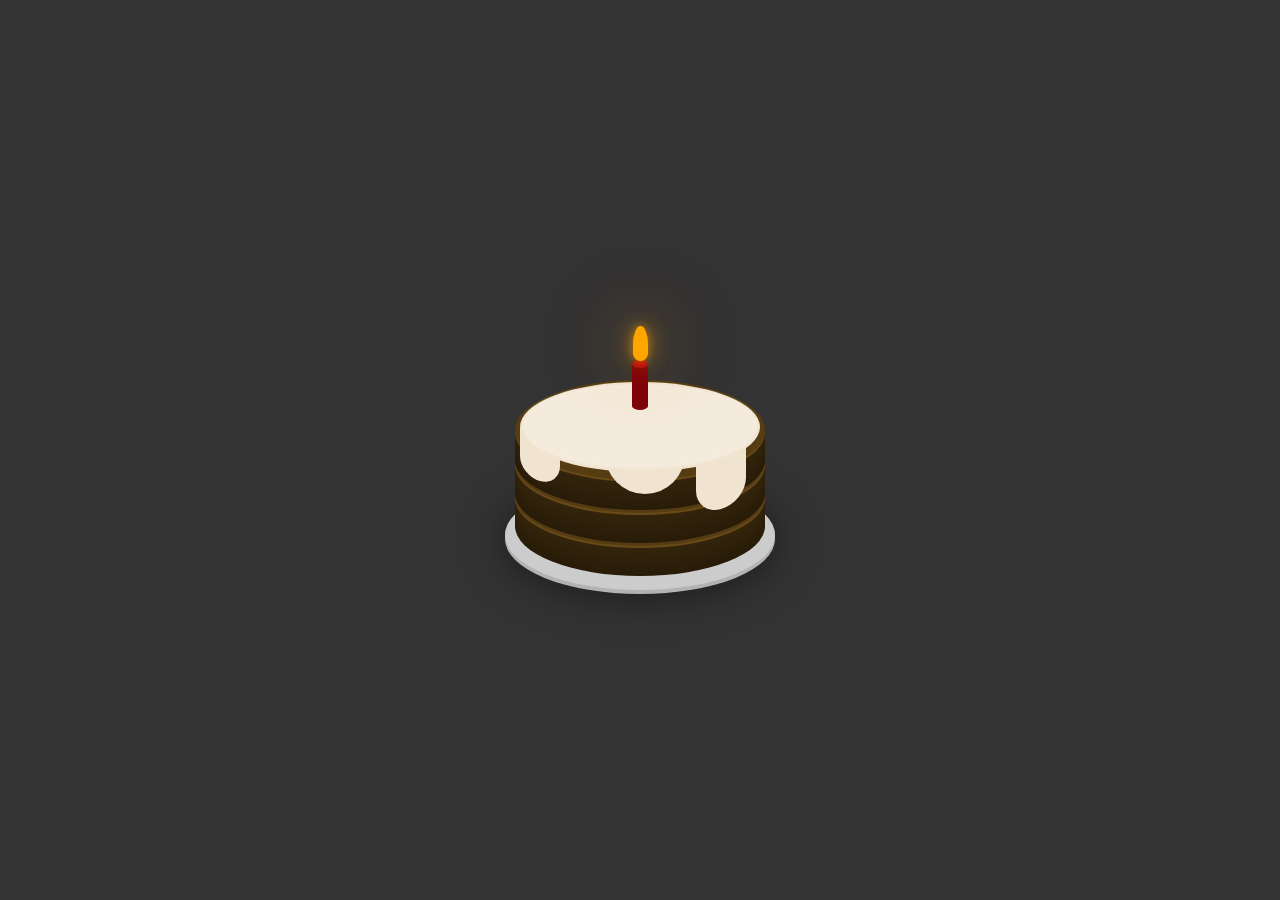
<file: Index.html>
<!DOCTYPE html>
<html lang="en">

<head>
    <meta charset="UTF-8">
    <meta http-equiv="X-UA-Compatible" content="IE=edge">
    <meta name="viewport" content="width=device-width, initial-scale=1.0">
    <title>Document</title>
    <link rel="stylesheet" href="Styles.css" />
</head>

<body>
    <div class="cake">
        <div class="plate"></div>
        <div class="layer layer-bottom"></div>
        <div class="layer layer-middle"></div>
        <div class="layer layer-top"></div>
        <div class="icing"></div>
        <div class="drip drip1"></div>
        <div class="drip drip2"></div>
        <div class="drip drip3"></div>
        <div class="candle">
            <div class="flame"></div>
        </div>
    </div>
</body>

</html>
</file>
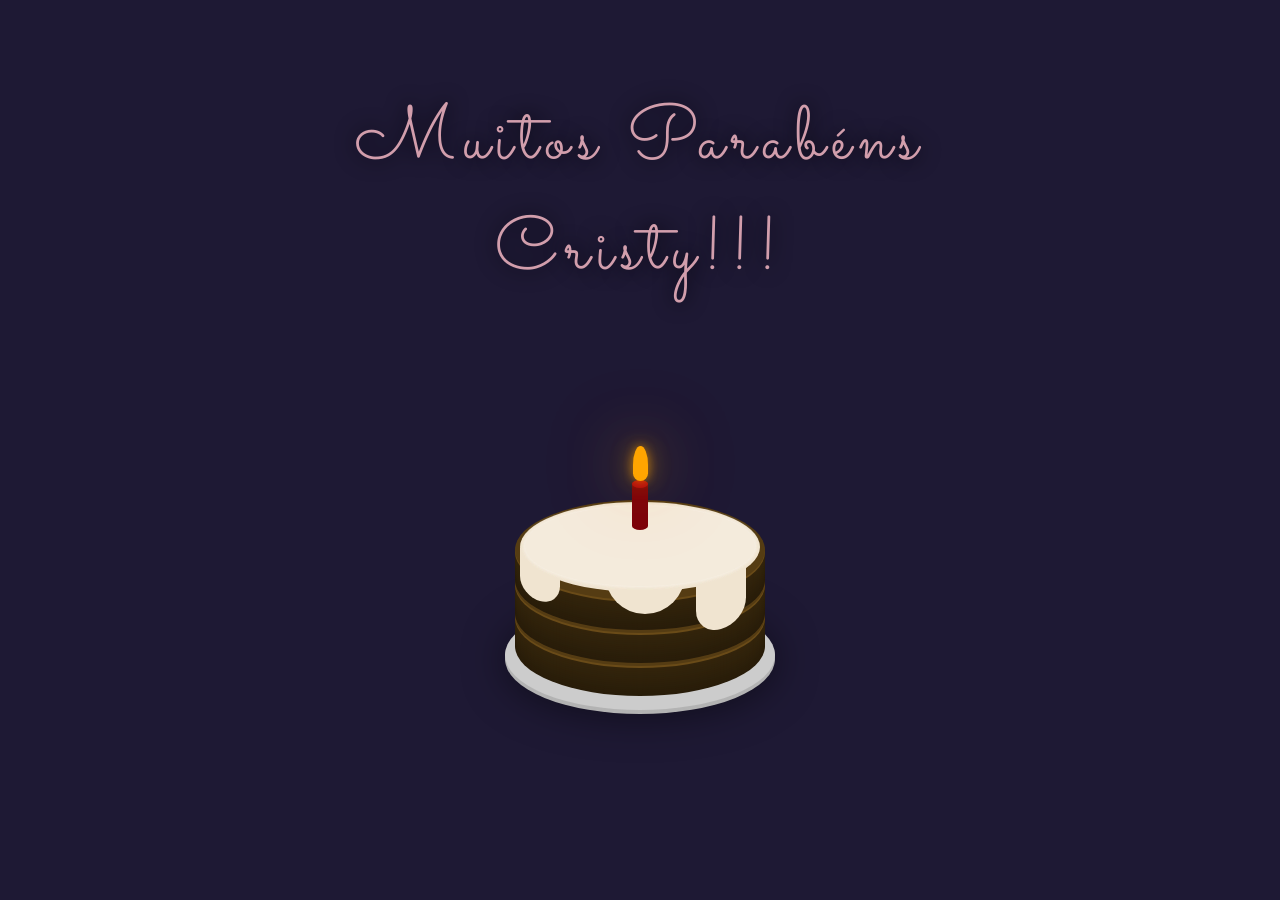
<file: src/Index.html>
<!DOCTYPE html>
<html lang="en">

<head>
    <meta charset="UTF-8">
    <meta http-equiv="X-UA-Compatible" content="IE=edge">
    <meta name="viewport" content="width=device-width, initial-scale=1.0">
    <title>Document</title>
    <link rel="stylesheet" href="Styles.css" />
    <script defer src="Script.js"></script>
    <script defer src="Confetti.js"></script>
</head>

<body>
    <div class="content">
        <h1>Muitos Parabéns<br>Cristy!!!</h1>
        <div class="cake">
            <div class="plate"></div>
            <div class="layer layer-bottom"></div>
            <div class="layer layer-middle"></div>
            <div class="layer layer-top"></div>
            <div class="icing"></div>
            <div class="drip drip1"></div>
            <div class="drip drip2"></div>
            <div class="drip drip3"></div>
            <div class="candle">
                <div id="flame" class="flame"></div>
            </div>
        </div>
    </div>
</body>

</html>
</file>
<file: Styles.css>
body {
  background-color: #333;
}

.cake {
  position: absolute;
  width: 250px;
  height: 200px;
  top: 50%;
  left: 50%;
  margin-top: -70px;
  margin-left: -125px;
}

.plate {
  width: 270px;
  height: 110px;
  position: absolute;
  bottom: -10px;
  left: -10px;
  background-color: #ccc;
  border-radius: 50%;
  -webkit-box-shadow: 0 2px 0 #b3b3b3, 0 4px 0 #b3b3b3, 0 5px 40px rgba(0, 0, 0, 0.5);
          box-shadow: 0 2px 0 #b3b3b3, 0 4px 0 #b3b3b3, 0 5px 40px rgba(0, 0, 0, 0.5);
}

.cake > * {
  position: absolute;
}

.layer {
  position: absolute;
  display: block;
  width: 250px;
  height: 100px;
  border-radius: 50%;
  background-color: #553c13;
  -webkit-box-shadow: 0 2px 0px #6a4b18, 0 4px 0px #33240b, 0 6px 0px #32230b, 0 8px 0px #31230b, 0 10px 0px #30220b, 0 12px 0px #2f220b, 0 14px 0px #2f210a, 0 16px 0px #2e200a, 0 18px 0px #2d200a, 0 20px 0px #2c1f0a, 0 22px 0px #2b1f0a, 0 24px 0px #2a1e09, 0 26px 0px #2a1d09, 0 28px 0px #291d09, 0 30px 0px #281c09;
          box-shadow: 0 2px 0px #6a4b18, 0 4px 0px #33240b, 0 6px 0px #32230b, 0 8px 0px #31230b, 0 10px 0px #30220b, 0 12px 0px #2f220b, 0 14px 0px #2f210a, 0 16px 0px #2e200a, 0 18px 0px #2d200a, 0 20px 0px #2c1f0a, 0 22px 0px #2b1f0a, 0 24px 0px #2a1e09, 0 26px 0px #2a1d09, 0 28px 0px #291d09, 0 30px 0px #281c09;
}

.layer-top {
  top: 0px;
}

.layer-middle {
  top: 33px;
}

.layer-bottom {
  top: 66px;
}

.icing {
  top: 2px;
  left: 5px;
  background-color: #f0e4d0;
  width: 240px;
  height: 90px;
  border-radius: 50%;
}

.icing:before {
  content: "";
  position: absolute;
  top: 4px;
  right: 5px;
  bottom: 6px;
  left: 5px;
  background-color: #f4ebdc;
  -webkit-box-shadow: 0 0 4px #f6efe3, 0 0 4px #f6efe3, 0 0 4px #f6efe3;
          box-shadow: 0 0 4px #f6efe3, 0 0 4px #f6efe3, 0 0 4px #f6efe3;
  border-radius: 50%;
  z-index: 1;
}

.drip {
  display: block;
  width: 50px;
  height: 60px;
  border-bottom-left-radius: 25px;
  border-bottom-right-radius: 25px;
  background-color: #f0e4d0;
}

.drip1 {
  top: 53px;
  left: 5px;
  -webkit-transform: skewY(15deg);
          transform: skewY(15deg);
  height: 48px;
  width: 40px;
}

.drip2 {
  top: 69px;
  left: 181px;
  -webkit-transform: skewY(-15deg);
          transform: skewY(-15deg);
}

.drip3 {
  top: 54px;
  left: 90px;
  width: 80px;
  border-bottom-left-radius: 40px;
  border-bottom-right-radius: 40px;
}

.candle {
  background-color: #7b020b;
  width: 16px;
  height: 50px;
  border-radius: 8px / 4px;
  top: -20px;
  left: 50%;
  margin-left: -8px;
  z-index: 10;
}

.candle:before {
  content: "";
  position: absolute;
  top: 0;
  left: 0;
  width: 16px;
  height: 8px;
  border-radius: 50%;
  background-color: #ad030f;
}

.flame {
  position: absolute;
  background-color: orange;
  width: 15px;
  height: 35px;
  border-radius: 10px 10px 10px 10px / 25px 25px 10px 10px;
  top: -34px;
  left: 50%;
  margin-left: -7.5px;
  z-index: 10;
  -webkit-box-shadow: 0 0 10px rgba(255, 165, 0, 0.5), 0 0 20px rgba(255, 165, 0, 0.5), 0 0 60px rgba(255, 165, 0, 0.5), 0 0 80px rgba(255, 165, 0, 0.5);
          box-shadow: 0 0 10px rgba(255, 165, 0, 0.5), 0 0 20px rgba(255, 165, 0, 0.5), 0 0 60px rgba(255, 165, 0, 0.5), 0 0 80px rgba(255, 165, 0, 0.5);
  -webkit-transform-origin: 50% 90%;
          transform-origin: 50% 90%;
  -webkit-animation: flicker 1s ease-in-out alternate infinite;
          animation: flicker 1s ease-in-out alternate infinite;
}

@-webkit-keyframes flicker {
  0% {
    -webkit-transform: skewX(5deg);
            transform: skewX(5deg);
    -webkit-box-shadow: 0 0 10px rgba(255, 165, 0, 0.2), 0 0 20px rgba(255, 165, 0, 0.2), 0 0 60px rgba(255, 165, 0, 0.2), 0 0 80px rgba(255, 165, 0, 0.2);
            box-shadow: 0 0 10px rgba(255, 165, 0, 0.2), 0 0 20px rgba(255, 165, 0, 0.2), 0 0 60px rgba(255, 165, 0, 0.2), 0 0 80px rgba(255, 165, 0, 0.2);
  }
  25% {
    -webkit-transform: skewX(-5deg);
            transform: skewX(-5deg);
    -webkit-box-shadow: 0 0 10px rgba(255, 165, 0, 0.5), 0 0 20px rgba(255, 165, 0, 0.5), 0 0 60px rgba(255, 165, 0, 0.5), 0 0 80px rgba(255, 165, 0, 0.5);
            box-shadow: 0 0 10px rgba(255, 165, 0, 0.5), 0 0 20px rgba(255, 165, 0, 0.5), 0 0 60px rgba(255, 165, 0, 0.5), 0 0 80px rgba(255, 165, 0, 0.5);
  }
  50% {
    -webkit-transform: skewX(10deg);
            transform: skewX(10deg);
    -webkit-box-shadow: 0 0 10px rgba(255, 165, 0, 0.3), 0 0 20px rgba(255, 165, 0, 0.3), 0 0 60px rgba(255, 165, 0, 0.3), 0 0 80px rgba(255, 165, 0, 0.3);
            box-shadow: 0 0 10px rgba(255, 165, 0, 0.3), 0 0 20px rgba(255, 165, 0, 0.3), 0 0 60px rgba(255, 165, 0, 0.3), 0 0 80px rgba(255, 165, 0, 0.3);
  }
  75% {
    -webkit-transform: skewX(-10deg);
            transform: skewX(-10deg);
    -webkit-box-shadow: 0 0 10px rgba(255, 165, 0, 0.4), 0 0 20px rgba(255, 165, 0, 0.4), 0 0 60px rgba(255, 165, 0, 0.4), 0 0 80px rgba(255, 165, 0, 0.4);
            box-shadow: 0 0 10px rgba(255, 165, 0, 0.4), 0 0 20px rgba(255, 165, 0, 0.4), 0 0 60px rgba(255, 165, 0, 0.4), 0 0 80px rgba(255, 165, 0, 0.4);
  }
  100% {
    -webkit-transform: skewX(5deg);
            transform: skewX(5deg);
    -webkit-box-shadow: 0 0 10px rgba(255, 165, 0, 0.5), 0 0 20px rgba(255, 165, 0, 0.5), 0 0 60px rgba(255, 165, 0, 0.5), 0 0 80px rgba(255, 165, 0, 0.5);
            box-shadow: 0 0 10px rgba(255, 165, 0, 0.5), 0 0 20px rgba(255, 165, 0, 0.5), 0 0 60px rgba(255, 165, 0, 0.5), 0 0 80px rgba(255, 165, 0, 0.5);
  }
}

@keyframes flicker {
  0% {
    -webkit-transform: skewX(5deg);
            transform: skewX(5deg);
    -webkit-box-shadow: 0 0 10px rgba(255, 165, 0, 0.2), 0 0 20px rgba(255, 165, 0, 0.2), 0 0 60px rgba(255, 165, 0, 0.2), 0 0 80px rgba(255, 165, 0, 0.2);
            box-shadow: 0 0 10px rgba(255, 165, 0, 0.2), 0 0 20px rgba(255, 165, 0, 0.2), 0 0 60px rgba(255, 165, 0, 0.2), 0 0 80px rgba(255, 165, 0, 0.2);
  }
  25% {
    -webkit-transform: skewX(-5deg);
            transform: skewX(-5deg);
    -webkit-box-shadow: 0 0 10px rgba(255, 165, 0, 0.5), 0 0 20px rgba(255, 165, 0, 0.5), 0 0 60px rgba(255, 165, 0, 0.5), 0 0 80px rgba(255, 165, 0, 0.5);
            box-shadow: 0 0 10px rgba(255, 165, 0, 0.5), 0 0 20px rgba(255, 165, 0, 0.5), 0 0 60px rgba(255, 165, 0, 0.5), 0 0 80px rgba(255, 165, 0, 0.5);
  }
  50% {
    -webkit-transform: skewX(10deg);
            transform: skewX(10deg);
    -webkit-box-shadow: 0 0 10px rgba(255, 165, 0, 0.3), 0 0 20px rgba(255, 165, 0, 0.3), 0 0 60px rgba(255, 165, 0, 0.3), 0 0 80px rgba(255, 165, 0, 0.3);
            box-shadow: 0 0 10px rgba(255, 165, 0, 0.3), 0 0 20px rgba(255, 165, 0, 0.3), 0 0 60px rgba(255, 165, 0, 0.3), 0 0 80px rgba(255, 165, 0, 0.3);
  }
  75% {
    -webkit-transform: skewX(-10deg);
            transform: skewX(-10deg);
    -webkit-box-shadow: 0 0 10px rgba(255, 165, 0, 0.4), 0 0 20px rgba(255, 165, 0, 0.4), 0 0 60px rgba(255, 165, 0, 0.4), 0 0 80px rgba(255, 165, 0, 0.4);
            box-shadow: 0 0 10px rgba(255, 165, 0, 0.4), 0 0 20px rgba(255, 165, 0, 0.4), 0 0 60px rgba(255, 165, 0, 0.4), 0 0 80px rgba(255, 165, 0, 0.4);
  }
  100% {
    -webkit-transform: skewX(5deg);
            transform: skewX(5deg);
    -webkit-box-shadow: 0 0 10px rgba(255, 165, 0, 0.5), 0 0 20px rgba(255, 165, 0, 0.5), 0 0 60px rgba(255, 165, 0, 0.5), 0 0 80px rgba(255, 165, 0, 0.5);
            box-shadow: 0 0 10px rgba(255, 165, 0, 0.5), 0 0 20px rgba(255, 165, 0, 0.5), 0 0 60px rgba(255, 165, 0, 0.5), 0 0 80px rgba(255, 165, 0, 0.5);
  }
}
/*# sourceMappingURL=Styles.css.map */
</file>
<file: src/Styles.css>
@import url("https://fonts.googleapis.com/css?family=Sacramento");
body {
  background-color: #1e1934;
  -webkit-box-flex: box;
      -ms-flex: box;
          flex: box;
  -webkit-box-align: center;
      -ms-flex-align: center;
          align-items: center;
  -ms-flex-line-pack: center;
      align-content: center;
}

h1 {
  margin: 0 auto;
  text-align: center;
  font-size: 75px;
  font-weight: 100;
  font-family: 'Sacramento';
  letter-spacing: .1em;
  text-shadow: 0 0 20px black;
  margin-top: 80px;
  opacity: .8;
  color: pink;
}

.cake {
  position: absolute;
  width: 250px;
  height: 200px;
  top: 50%;
  left: 50%;
  margin-top: 50px;
  margin-left: -125px;
}

.plate {
  width: 270px;
  height: 110px;
  position: absolute;
  bottom: -10px;
  left: -10px;
  background-color: #ccc;
  border-radius: 50%;
  -webkit-box-shadow: 0 2px 0 #b3b3b3, 0 4px 0 #b3b3b3, 0 5px 40px rgba(0, 0, 0, 0.5);
          box-shadow: 0 2px 0 #b3b3b3, 0 4px 0 #b3b3b3, 0 5px 40px rgba(0, 0, 0, 0.5);
}

.cake > * {
  position: absolute;
}

.layer {
  position: absolute;
  display: block;
  width: 250px;
  height: 100px;
  border-radius: 50%;
  background-color: #553c13;
  -webkit-box-shadow: 0 2px 0px #6a4b18, 0 4px 0px #33240b, 0 6px 0px #32230b, 0 8px 0px #31230b, 0 10px 0px #30220b, 0 12px 0px #2f220b, 0 14px 0px #2f210a, 0 16px 0px #2e200a, 0 18px 0px #2d200a, 0 20px 0px #2c1f0a, 0 22px 0px #2b1f0a, 0 24px 0px #2a1e09, 0 26px 0px #2a1d09, 0 28px 0px #291d09, 0 30px 0px #281c09;
          box-shadow: 0 2px 0px #6a4b18, 0 4px 0px #33240b, 0 6px 0px #32230b, 0 8px 0px #31230b, 0 10px 0px #30220b, 0 12px 0px #2f220b, 0 14px 0px #2f210a, 0 16px 0px #2e200a, 0 18px 0px #2d200a, 0 20px 0px #2c1f0a, 0 22px 0px #2b1f0a, 0 24px 0px #2a1e09, 0 26px 0px #2a1d09, 0 28px 0px #291d09, 0 30px 0px #281c09;
}

.layer-top {
  top: 0px;
}

.layer-middle {
  top: 33px;
}

.layer-bottom {
  top: 66px;
}

.icing {
  top: 2px;
  left: 5px;
  background-color: #f0e4d0;
  width: 240px;
  height: 90px;
  border-radius: 50%;
}

.icing:before {
  content: "";
  position: absolute;
  top: 4px;
  right: 5px;
  bottom: 6px;
  left: 5px;
  background-color: #f4ebdc;
  -webkit-box-shadow: 0 0 4px #f6efe3, 0 0 4px #f6efe3, 0 0 4px #f6efe3;
          box-shadow: 0 0 4px #f6efe3, 0 0 4px #f6efe3, 0 0 4px #f6efe3;
  border-radius: 50%;
  z-index: 1;
}

.drip {
  display: block;
  width: 50px;
  height: 60px;
  border-bottom-left-radius: 25px;
  border-bottom-right-radius: 25px;
  background-color: #f0e4d0;
}

.drip1 {
  top: 53px;
  left: 5px;
  -webkit-transform: skewY(15deg);
          transform: skewY(15deg);
  height: 48px;
  width: 40px;
}

.drip2 {
  top: 69px;
  left: 181px;
  -webkit-transform: skewY(-15deg);
          transform: skewY(-15deg);
}

.drip3 {
  top: 54px;
  left: 90px;
  width: 80px;
  border-bottom-left-radius: 40px;
  border-bottom-right-radius: 40px;
}

.candle {
  background-color: #7b020b;
  width: 16px;
  height: 50px;
  border-radius: 8px / 4px;
  top: -20px;
  left: 50%;
  margin-left: -8px;
  z-index: 10;
}

.candle:before {
  content: "";
  position: absolute;
  top: 0;
  left: 0;
  width: 16px;
  height: 8px;
  border-radius: 50%;
  background-color: #ad030f;
}

.flame {
  position: absolute;
  background-color: orange;
  width: 15px;
  height: 35px;
  border-radius: 10px 10px 10px 10px / 25px 25px 10px 10px;
  top: -34px;
  left: 50%;
  margin-left: -7.5px;
  z-index: 10;
  -webkit-box-shadow: 0 0 10px rgba(255, 165, 0, 0.5), 0 0 20px rgba(255, 165, 0, 0.5), 0 0 60px rgba(255, 165, 0, 0.5), 0 0 80px rgba(255, 165, 0, 0.5);
          box-shadow: 0 0 10px rgba(255, 165, 0, 0.5), 0 0 20px rgba(255, 165, 0, 0.5), 0 0 60px rgba(255, 165, 0, 0.5), 0 0 80px rgba(255, 165, 0, 0.5);
  -webkit-transform-origin: 50% 90%;
          transform-origin: 50% 90%;
  -webkit-animation: flicker 1.5s ease-in-out alternate infinite;
          animation: flicker 1.5s ease-in-out alternate infinite;
}

@-webkit-keyframes flicker {
  0% {
    -webkit-transform: skewX(5deg);
            transform: skewX(5deg);
    -webkit-box-shadow: 0 0 10px rgba(255, 165, 0, 0.2), 0 0 20px rgba(255, 165, 0, 0.2), 0 0 60px rgba(255, 165, 0, 0.2), 0 0 80px rgba(255, 165, 0, 0.2);
            box-shadow: 0 0 10px rgba(255, 165, 0, 0.2), 0 0 20px rgba(255, 165, 0, 0.2), 0 0 60px rgba(255, 165, 0, 0.2), 0 0 80px rgba(255, 165, 0, 0.2);
  }
  25% {
    -webkit-transform: skewX(-5deg);
            transform: skewX(-5deg);
    -webkit-box-shadow: 0 0 10px rgba(255, 165, 0, 0.5), 0 0 20px rgba(255, 165, 0, 0.5), 0 0 60px rgba(255, 165, 0, 0.5), 0 0 80px rgba(255, 165, 0, 0.5);
            box-shadow: 0 0 10px rgba(255, 165, 0, 0.5), 0 0 20px rgba(255, 165, 0, 0.5), 0 0 60px rgba(255, 165, 0, 0.5), 0 0 80px rgba(255, 165, 0, 0.5);
  }
  50% {
    -webkit-transform: skewX(10deg);
            transform: skewX(10deg);
    -webkit-box-shadow: 0 0 10px rgba(255, 165, 0, 0.3), 0 0 20px rgba(255, 165, 0, 0.3), 0 0 60px rgba(255, 165, 0, 0.3), 0 0 80px rgba(255, 165, 0, 0.3);
            box-shadow: 0 0 10px rgba(255, 165, 0, 0.3), 0 0 20px rgba(255, 165, 0, 0.3), 0 0 60px rgba(255, 165, 0, 0.3), 0 0 80px rgba(255, 165, 0, 0.3);
  }
  75% {
    -webkit-transform: skewX(-10deg);
            transform: skewX(-10deg);
    -webkit-box-shadow: 0 0 10px rgba(255, 165, 0, 0.4), 0 0 20px rgba(255, 165, 0, 0.4), 0 0 60px rgba(255, 165, 0, 0.4), 0 0 80px rgba(255, 165, 0, 0.4);
            box-shadow: 0 0 10px rgba(255, 165, 0, 0.4), 0 0 20px rgba(255, 165, 0, 0.4), 0 0 60px rgba(255, 165, 0, 0.4), 0 0 80px rgba(255, 165, 0, 0.4);
  }
  100% {
    -webkit-transform: skewX(5deg);
            transform: skewX(5deg);
    -webkit-box-shadow: 0 0 10px rgba(255, 165, 0, 0.5), 0 0 20px rgba(255, 165, 0, 0.5), 0 0 60px rgba(255, 165, 0, 0.5), 0 0 80px rgba(255, 165, 0, 0.5);
            box-shadow: 0 0 10px rgba(255, 165, 0, 0.5), 0 0 20px rgba(255, 165, 0, 0.5), 0 0 60px rgba(255, 165, 0, 0.5), 0 0 80px rgba(255, 165, 0, 0.5);
  }
}

@keyframes flicker {
  0% {
    -webkit-transform: skewX(5deg);
            transform: skewX(5deg);
    -webkit-box-shadow: 0 0 10px rgba(255, 165, 0, 0.2), 0 0 20px rgba(255, 165, 0, 0.2), 0 0 60px rgba(255, 165, 0, 0.2), 0 0 80px rgba(255, 165, 0, 0.2);
            box-shadow: 0 0 10px rgba(255, 165, 0, 0.2), 0 0 20px rgba(255, 165, 0, 0.2), 0 0 60px rgba(255, 165, 0, 0.2), 0 0 80px rgba(255, 165, 0, 0.2);
  }
  25% {
    -webkit-transform: skewX(-5deg);
            transform: skewX(-5deg);
    -webkit-box-shadow: 0 0 10px rgba(255, 165, 0, 0.5), 0 0 20px rgba(255, 165, 0, 0.5), 0 0 60px rgba(255, 165, 0, 0.5), 0 0 80px rgba(255, 165, 0, 0.5);
            box-shadow: 0 0 10px rgba(255, 165, 0, 0.5), 0 0 20px rgba(255, 165, 0, 0.5), 0 0 60px rgba(255, 165, 0, 0.5), 0 0 80px rgba(255, 165, 0, 0.5);
  }
  50% {
    -webkit-transform: skewX(10deg);
            transform: skewX(10deg);
    -webkit-box-shadow: 0 0 10px rgba(255, 165, 0, 0.3), 0 0 20px rgba(255, 165, 0, 0.3), 0 0 60px rgba(255, 165, 0, 0.3), 0 0 80px rgba(255, 165, 0, 0.3);
            box-shadow: 0 0 10px rgba(255, 165, 0, 0.3), 0 0 20px rgba(255, 165, 0, 0.3), 0 0 60px rgba(255, 165, 0, 0.3), 0 0 80px rgba(255, 165, 0, 0.3);
  }
  75% {
    -webkit-transform: skewX(-10deg);
            transform: skewX(-10deg);
    -webkit-box-shadow: 0 0 10px rgba(255, 165, 0, 0.4), 0 0 20px rgba(255, 165, 0, 0.4), 0 0 60px rgba(255, 165, 0, 0.4), 0 0 80px rgba(255, 165, 0, 0.4);
            box-shadow: 0 0 10px rgba(255, 165, 0, 0.4), 0 0 20px rgba(255, 165, 0, 0.4), 0 0 60px rgba(255, 165, 0, 0.4), 0 0 80px rgba(255, 165, 0, 0.4);
  }
  100% {
    -webkit-transform: skewX(5deg);
            transform: skewX(5deg);
    -webkit-box-shadow: 0 0 10px rgba(255, 165, 0, 0.5), 0 0 20px rgba(255, 165, 0, 0.5), 0 0 60px rgba(255, 165, 0, 0.5), 0 0 80px rgba(255, 165, 0, 0.5);
            box-shadow: 0 0 10px rgba(255, 165, 0, 0.5), 0 0 20px rgba(255, 165, 0, 0.5), 0 0 60px rgba(255, 165, 0, 0.5), 0 0 80px rgba(255, 165, 0, 0.5);
  }
}

@-webkit-keyframes puff {
  100% {
    -webkit-transform: rotateY(-30deg);
            transform: rotateY(-30deg);
    opacity: 0;
  }
}

@keyframes puff {
  100% {
    -webkit-transform: rotateY(-30deg);
            transform: rotateY(-30deg);
    opacity: 0;
  }
}

.puff {
  -webkit-animation: puff .3s ease-in-out forwards;
          animation: puff .3s ease-in-out forwards;
}

.puff-bubble {
  -webkit-animation: puff-bubble .75s ease-in-out forwards;
          animation: puff-bubble .75s ease-in-out forwards;
}
/*# sourceMappingURL=Styles.css.map */
</file>
